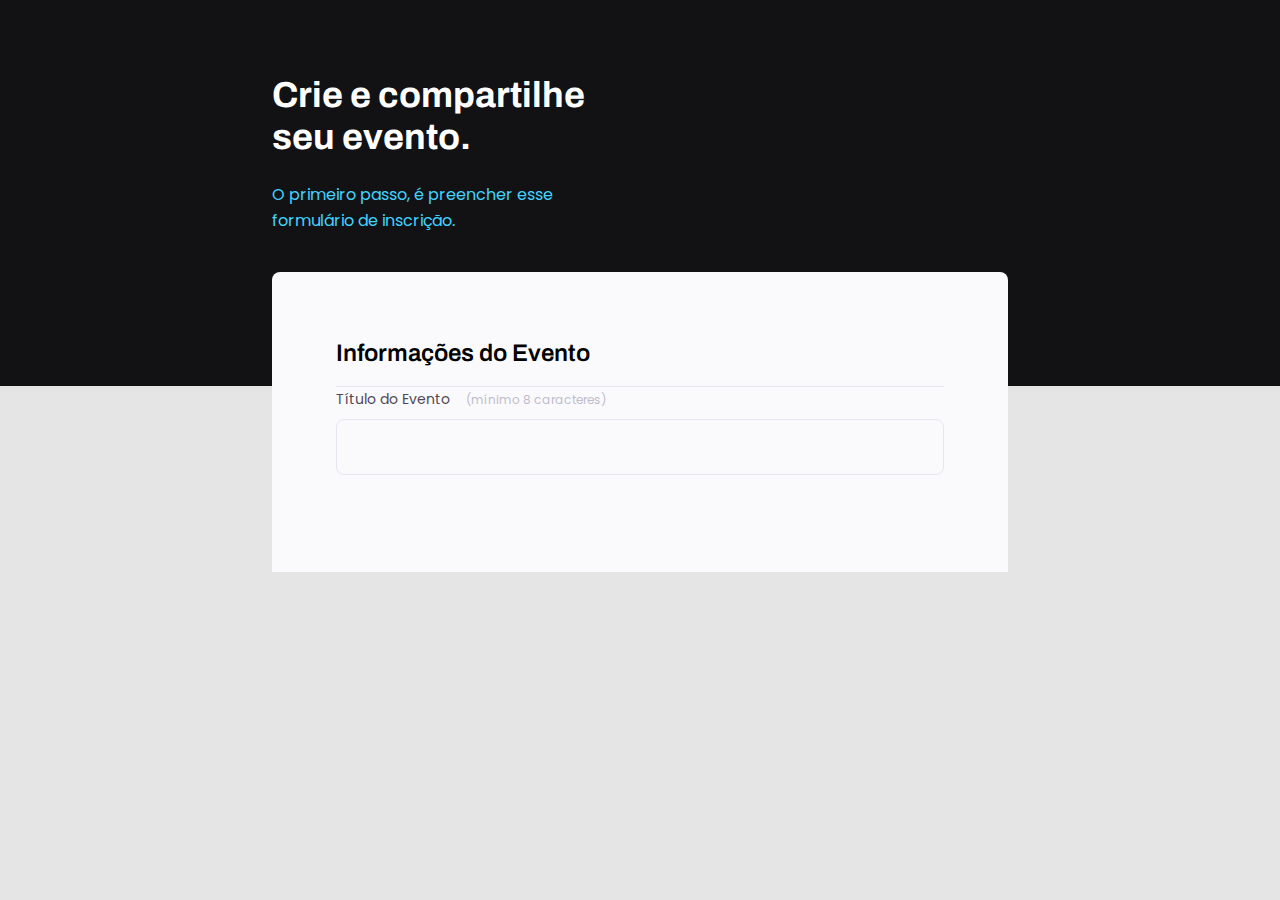
<file: Formulários, Validações e Customizações - Acompanhamento da Aula/index.html>
<!DOCTYPE html>
<html lang="pt-br">

<head>
  <link rel="preconnect" href="https://fonts.googleapis.com">
  <link rel="preconnect" href="https://fonts.gstatic.com" crossorigin>

  <meta charset="UTF-8">
  <meta name="viewport" content="width=device-width, initial-scale=1.0">
  <title>Crie seu evento</title>

  <link href="https://fonts.googleapis.com/css2?family=Archivo:wght@600;700&family=Poppins&display=swap"
    rel="stylesheet">

  <link rel="stylesheet" href="style.css">
</head>

<body>
  <div class="page">
    <header>
      <h1>Crie e compartilhe seu evento.</h1>
      <p>O primeiro passo, é preencher esse formulário de inscrição.</p>
    </header>
    <form>
      <fieldset>
        <legend>Informações do Evento</legend>

        <div class="input-wrapper">
          <label for="event-title">Título do Evento <span>(mínimo 8 caracteres)</span></label>
          <input type="text" id="event-title"/>
        
        </div>

      </fieldset>
    </form>
  </div>
</body>

</html>
</file>
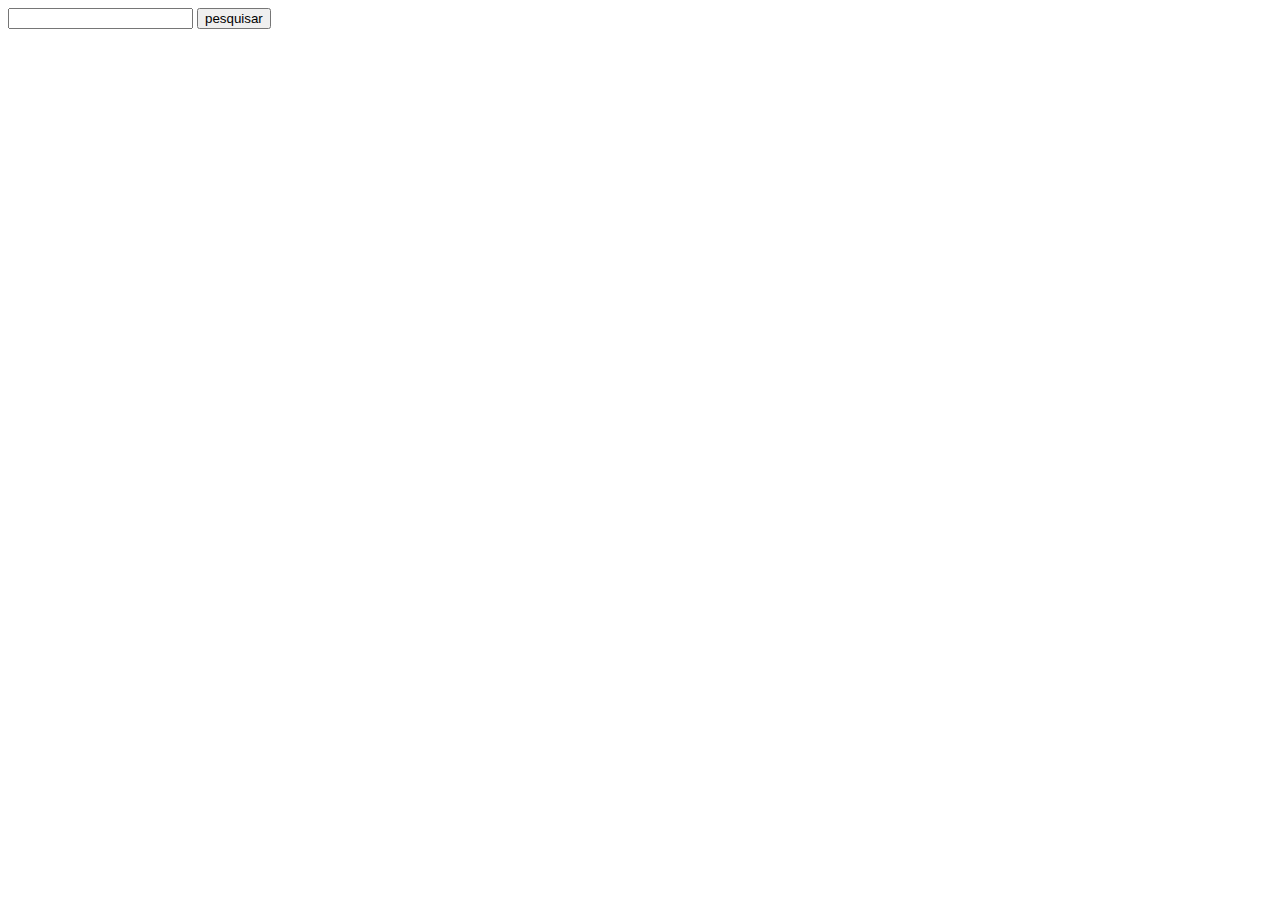
<file: Formulários, Validações e Customizações - Acompanhamento da Aula/docs/campos-formulario.html>
<!DOCTYPE html>
<html lang="pt-br">
<head>
  <meta charset="UTF-8">
  <meta http-equiv="X-UA-Compatible" content="IE=edge">
  <meta name="viewport" content="width=device-width, initial-scale=1.0">
  <title>Formulário</title>
</head>
<body>
  <!-- <label for="titulo">Título do Evento</label>
  <input type="text" name="titulo" id="titulo"/>

  <input type="password" name="senha" id="senha">
  <input type="number" name="" id="">
  <input type="checkbox" name="" id="">

  <select name="" id="">
    <option value="musica">Música</option>
    <option value="movie">Filme</option>
  </select>

  <textarea name="" id="" cols="30" rows="10"></textarea> -->

  <form action="/search">
    <input type="text" name="q">
    <input type="hidden" value="">
    <input type="submit" value="pesquisar">
  </form>
</body>
</html>
</file>
<file: Formulários, Validações e Customizações - Acompanhamento da Aula/style.css>
* {
  margin: 0;
  padding: 0;
  box-sizing: border-box;
}

body::before {
  content: '';
  width: 100%;
  height: 386px;

  position: absolute;
  top: 0;
  left: 0;
  z-index: -1;
  background-color: #121214;
}

body,
input,
button,
select,
textarea {
  font-family: 'Poppins', sans-serif;
}

body {
  font-weight: normal;

  background: #E5E5E5;
}

.page {
  width: 736px;
  margin: auto;
}

header {
  width: 319px;
  margin-top: 74px;
}

header h1 {
  font-family: 'Archivo', sans-serif;
  font-weight: bold;
  font-size: 36px;
  line-height: 42px;

  margin-bottom: 24px;
  color: white;
}

header p {
  font-size: 16px;
  line-height: 26px;

  color: #42D3FF;
}

form {
  margin-top: 38px;
  background: #FAFAFC;

  min-height: 300px;
  border-radius: 8px 8px 0px 0px;

  padding: 64px;
}

fieldset {
  border: none;
}


fieldset legend {
  font-family: 'Archivo', sans-serif;
  font-weight: 600;
  font-size: 24px;
  line-height: 34px;

  width: 100%;

  border-bottom: 1px solid #E6E6F0;
  padding-bottom: 16px;
}

.input-wrapper {
  display: flex;
  flex-direction: column;
}

.input-wrapper label {
  font-weight: 400;
  font-size: 14px;
  line-height: 24px;

  color: #4E4958;
  margin-bottom: 8px;
}

.input-wrapper label span {
  margin-left: 12px;

  font-size: 12px;
  line-height: 20px;

  color: #C1BCCC;
}

.input-wrapper input {
  background: #FAFAFC;

  border: 1px solid #E6E6F0;
  border-radius: 8px;

  height: 56px;

  padding: 0 24px;

  font-size: 16px;
  line-height: 26px;
}
</file>
